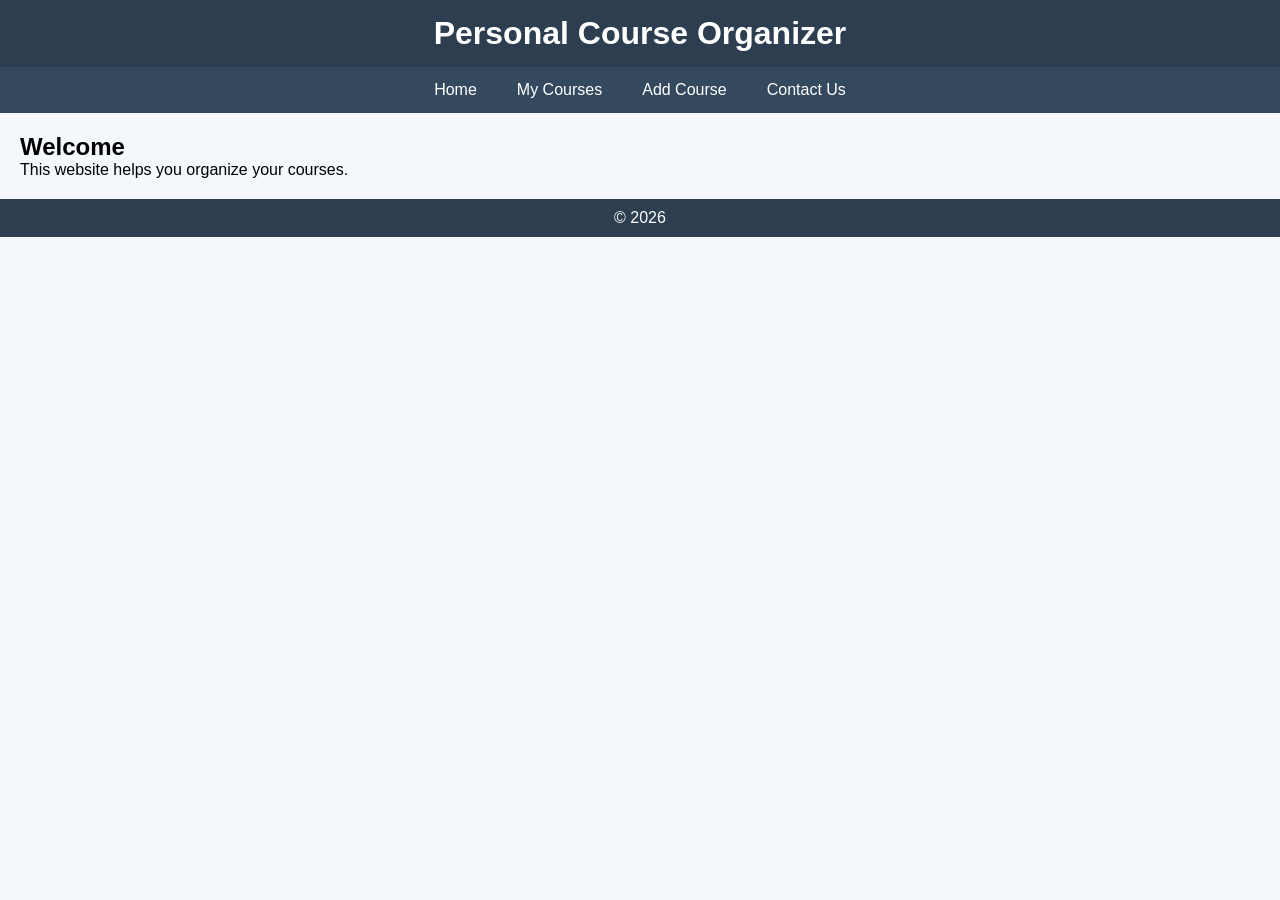
<file: index.html>
<!DOCTYPE html>
<html>
<head>
    <title>Home</title>
    <link rel="stylesheet" href="style.css">
</head>
<body>

<header>
    <h1>Personal Course Organizer</h1>
</header>

<nav>
    <a href="index.html">Home</a>
    <a href="my-courses.html">My Courses</a>
    <a href="add-course.html">Add Course</a>
    <a href="contact.html">Contact Us</a>
</nav>

<main>
    <section>
        <h2>Welcome</h2>
        <p>This website helps you organize your courses.</p>
    </section>
</main>

<footer>
    <p>© 2026</p>
</footer>

</body>
</html>
</file>
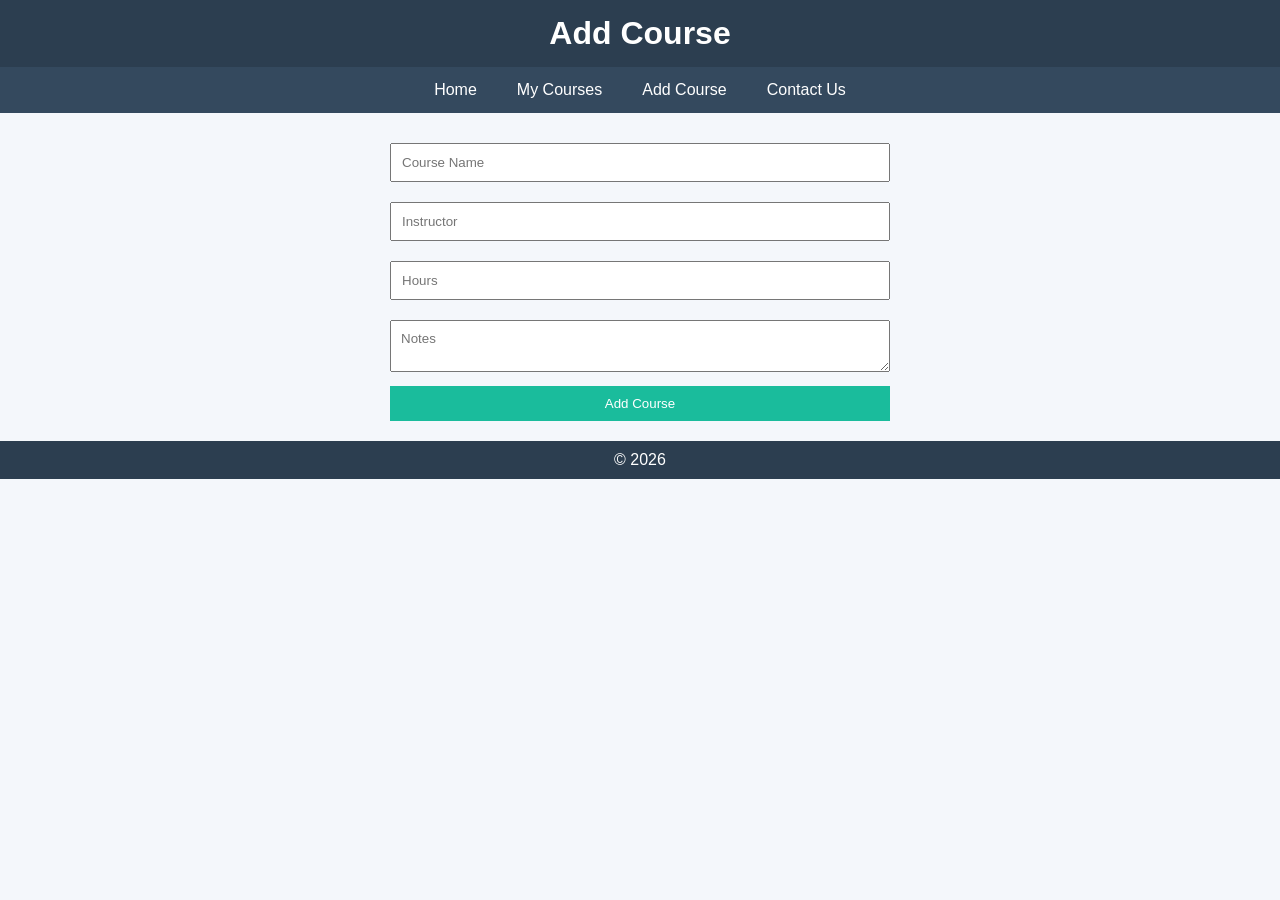
<file: add-course.html>
<!DOCTYPE html>
<html>
<head>
    <title>Add Course</title>
    <link rel="stylesheet" href="style.css">
</head>
<body>

<header>
    <h1>Add Course</h1>
</header>

<nav>
    <a href="index.html">Home</a>
    <a href="my-courses.html">My Courses</a>
    <a href="add-course.html">Add Course</a>
    <a href="contact.html">Contact Us</a>
</nav>

<main>
    <section>
        <form>
            <input type="text" placeholder="Course Name" required>
            <input type="text" placeholder="Instructor" required>
            <input type="number" placeholder="Hours" required>
            <textarea placeholder="Notes"></textarea>
            <button type="submit">Add Course</button>
        </form>
    </section>
</main>

<footer>
    <p>© 2026</p>
</footer>

</body>
</html>
</file>
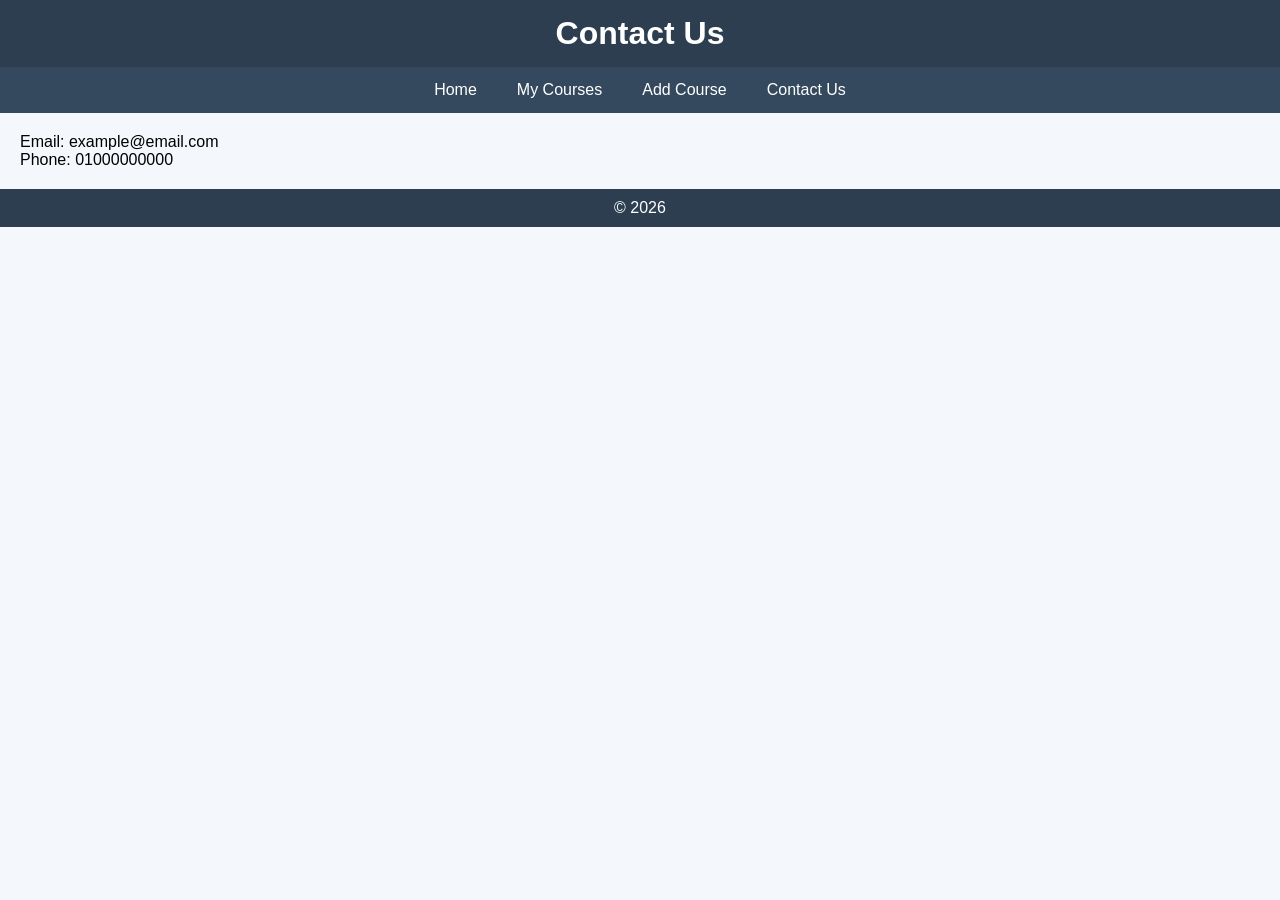
<file: contact.html>
<!DOCTYPE html>
<html>
<head>
    <title>Contact</title>
    <link rel="stylesheet" href="style.css">
</head>
<body>

<header>
    <h1>Contact Us</h1>
</header>

<nav>
    <a href="index.html">Home</a>
    <a href="my-courses.html">My Courses</a>
    <a href="add-course.html">Add Course</a>
    <a href="contact.html">Contact Us</a>
</nav>

<main>
    <section>
        <p>Email: example@email.com</p>
        <p>Phone: 01000000000</p>
    </section>
</main>

<footer>
    <p>© 2026</p>
</footer>

</body>
</html>
</file>
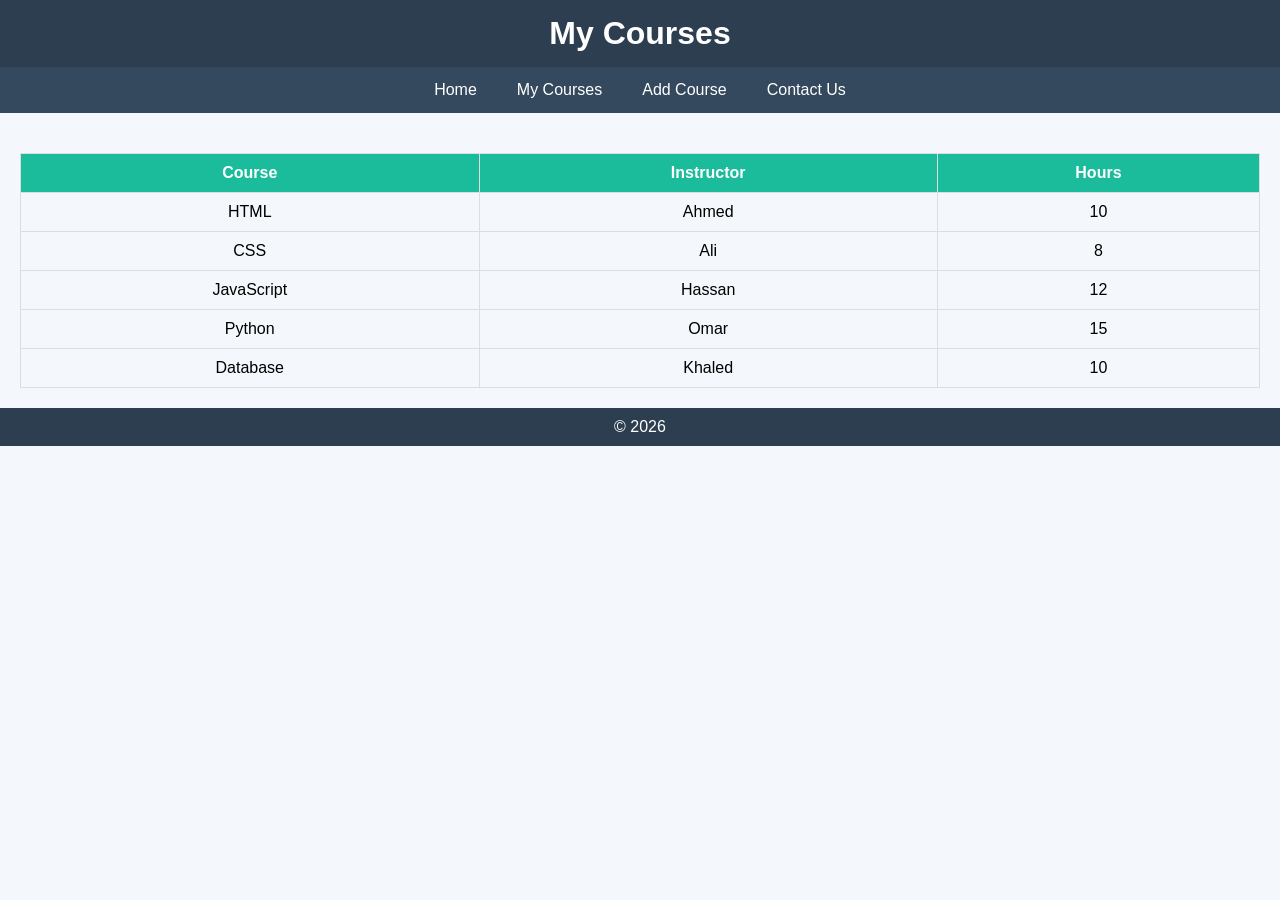
<file: my-courses.html>
<!DOCTYPE html>
<html>
<head>
    <title>My Courses</title>
    <link rel="stylesheet" href="style.css">
</head>
<body>

<header>
    <h1>My Courses</h1>
</header>

<nav>
    <a href="index.html">Home</a>
    <a href="my-courses.html">My Courses</a>
    <a href="add-course.html">Add Course</a>
    <a href="contact.html">Contact Us</a>
</nav>

<main>
    <section>
        <table>
            <tr>
                <th>Course</th>
                <th>Instructor</th>
                <th>Hours</th>
            </tr>
            <tr><td>HTML</td><td>Ahmed</td><td>10</td></tr>
            <tr><td>CSS</td><td>Ali</td><td>8</td></tr>
            <tr><td>JavaScript</td><td>Hassan</td><td>12</td></tr>
            <tr><td>Python</td><td>Omar</td><td>15</td></tr>
            <tr><td>Database</td><td>Khaled</td><td>10</td></tr>
        </table>
    </section>
</main>

<footer>
    <p>© 2026</p>
</footer>

</body>
</html>
</file>
<file: style.css>
* {
    margin: 0;
    padding: 0;
    box-sizing: border-box;
    font-family: Arial, sans-serif;
}

body {
    background-color: #f4f7fb;
}

header {
    background: #2c3e50;
    padding: 15px;
    color: white;
    text-align: center;
}

nav {
    background: #34495e;
    display: flex;
    justify-content: center;
}

nav a {
    color: white;
    padding: 14px 20px;
    text-decoration: none;
    transition: 0.3s;
}

nav a:hover {
    background: #1abc9c;
}

main {
    padding: 20px;
}

footer {
    background: #2c3e50;
    color: white;
    text-align: center;
    padding: 10px;
}

table {
    width: 100%;
    border-collapse: collapse;
    margin-top: 20px;
}

table, th, td {
    border: 1px solid #ddd;
}

th {
    background: #1abc9c;
    color: white;
}

td, th {
    padding: 10px;
    text-align: center;
}

tr:hover {
    background: #f1f1f1;
}

form {
    max-width: 500px;
    margin: auto;
}

input, textarea {
    width: 100%;
    padding: 10px;
    margin: 10px 0;
}

button {
    background: #1abc9c;
    border: none;
    padding: 10px;
    color: white;
    cursor: pointer;
    width: 100%;
}

button:hover {
    background: #16a085;
}

@media (max-width: 768px) {
    nav {
        flex-direction: column;
    }
}
</file>
